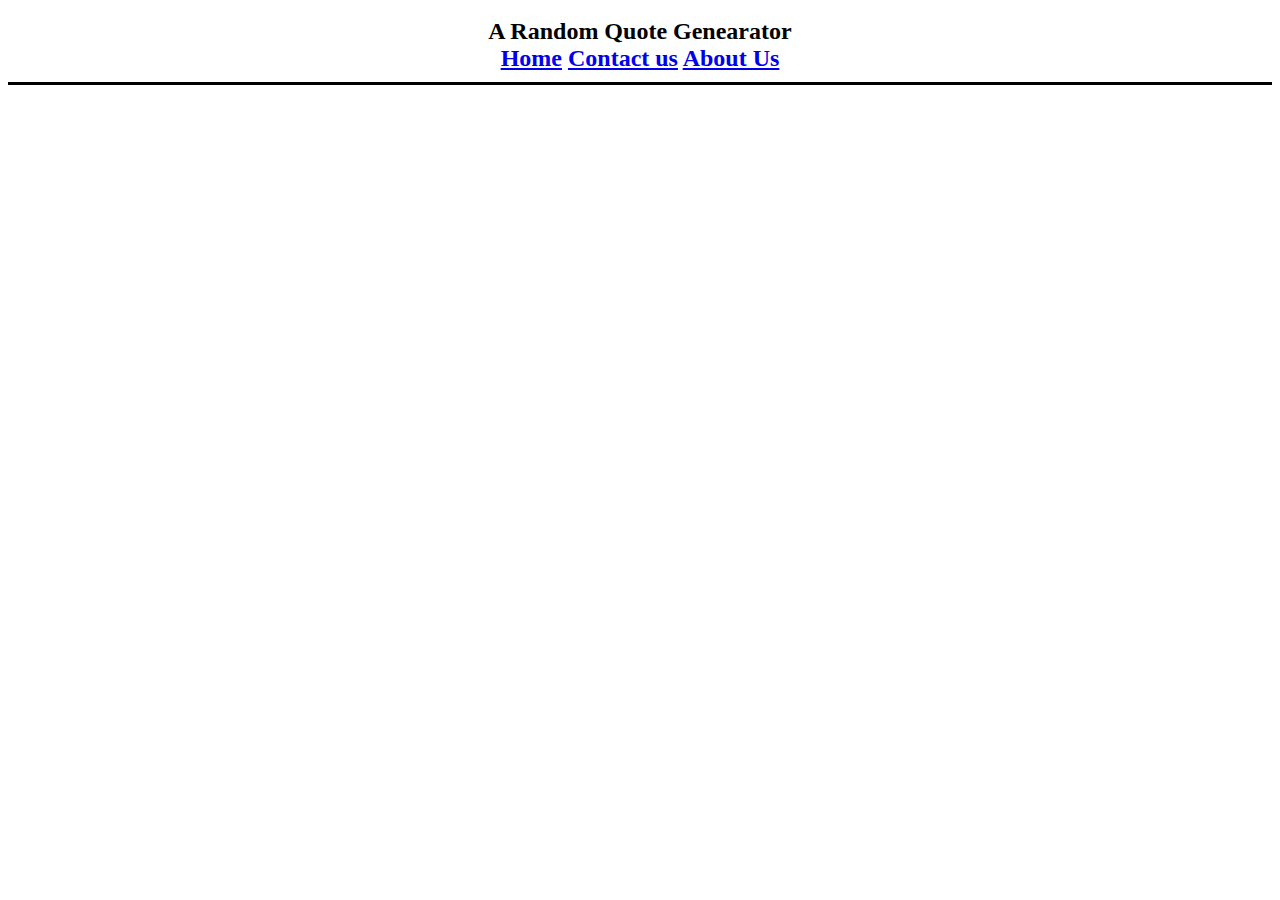
<file: index.html>
<!DOCTYPE html>
<html lang="en">
  <head>
    <meta charset="UTF-8" />
    <meta name="viewport" content="width=device-width, initial-scale=1.0" />
    <title>A Random Quote Generator</title>
    <link rel="stylesheet" type="text/css" href="./css/styles.css" />
  </head>
  <body>
    <header>
      A Random Quote Genearator
      <nav>
        <a href="index.html">Home</a>
        <a href="contacts.html">Contact us</a>
        <a href="about.html">About Us</a>
      </nav>
    </header>
  </body>
</html>
</file>
<file: css/styles.css>
header {
  text-align: center; /* Centers the text */
  font-size: 24px; /* Adjusts the text size */
  font-weight: bold; /* Makes the text bold */
  padding: 10px; /* Adds some space around the header */
  border-bottom: 3px solid black; /* Creates a line under the header */
}
</file>
